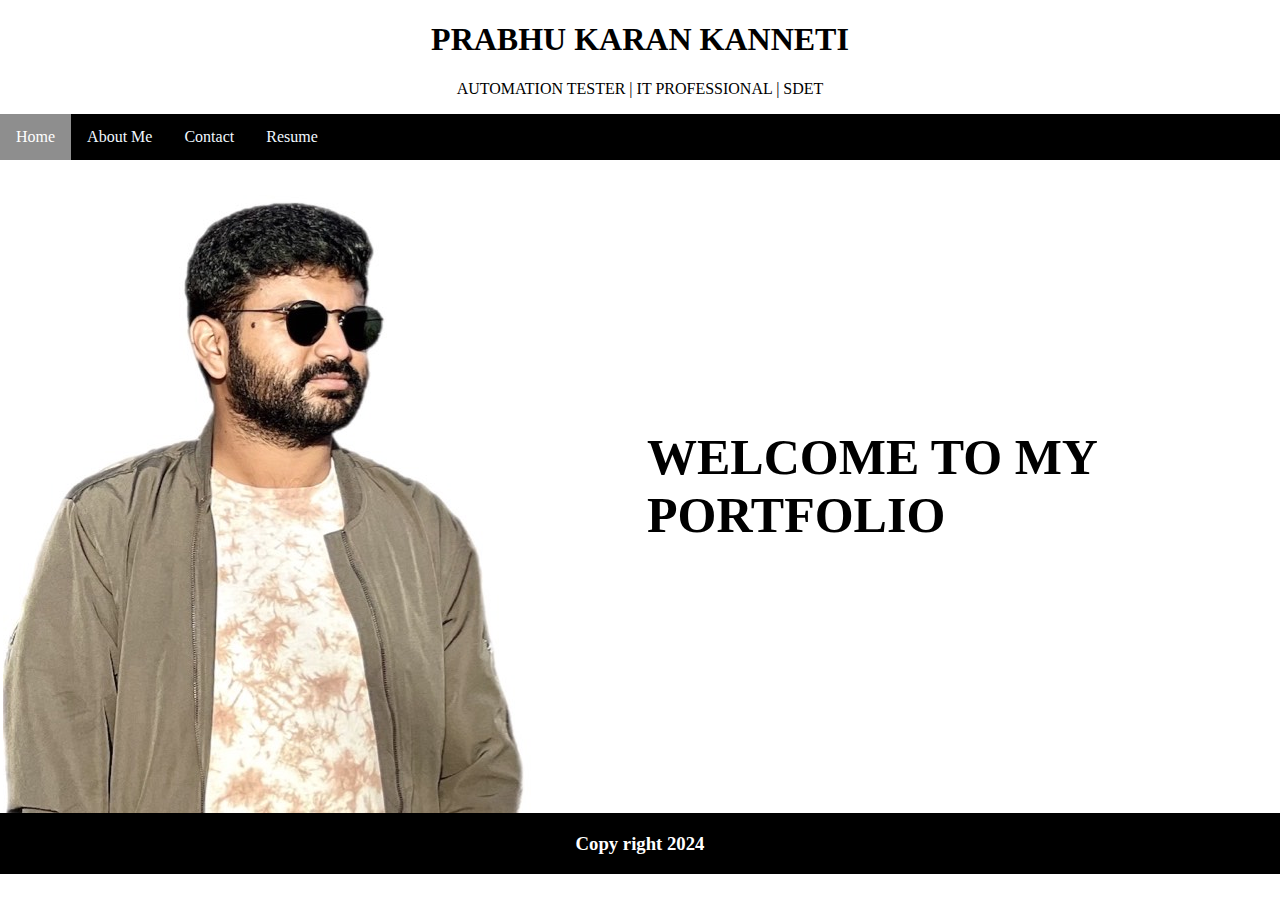
<file: index.html>
<!DOCTYPE html>
<!-- saved from url=(0059)file:///C:/Users/prabh/OneDrive/Desktop/portfolio.html#home -->
<html lang="en"><head><meta http-equiv="Content-Type" content="text/html; charset=windows-1252">
        <link rel="stylesheet" a="" href="style1.css">
        <title>Prabhu's Portfolio</title>
    </head>
<body><header>
    <h1><b> PRABHU KARAN KANNETI</b></h1>
    <p>AUTOMATION TESTER | IT PROFESSIONAL | SDET</p>
</header>
<div class="topnav">
    <a class="active" href="index.html">Home</a>
    <a href="aboutme.html">About Me</a>
    <a href="contact.html">Contact</a>
    <a href="file:///C:/Users/prabh/OneDrive/Desktop/portfolio.html#Resume"> Resume</a>
   <!--- <a href="file:///C:/Users/prabh/OneDrive/Desktop/portfolio.html#Testi">Testimonials</a> --->
</div>

<div class="container">
    <img src="IMG_8528.jpg" alt="Image to align">
    <h1>
        WELCOME TO MY PORTFOLIO
    </h1>
    
    </div>
    

<footer>
    <h3>Copy right 2024</h3>
</footer>


</body></html>
</file>
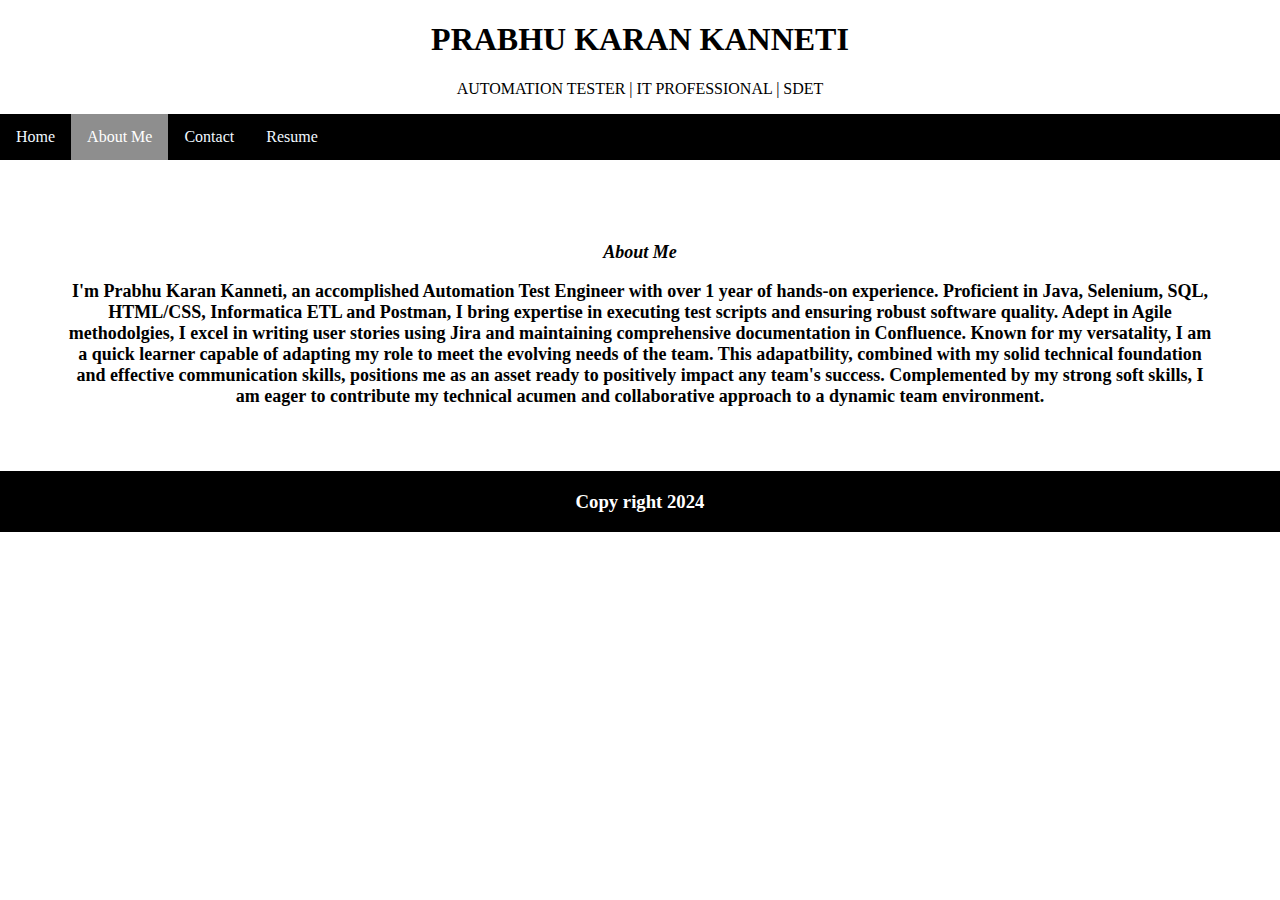
<file: aboutme.html>
<!DOCTYPE html>
<!-- saved from url=(0059)file:///C:/Users/prabh/OneDrive/Desktop/portfolio.html#home -->
<html lang="en"><head><meta http-equiv="Content-Type" content="text/html; charset=windows-1252">
        <link rel="stylesheet" a="" href="style1.css">
        <title>Aboout Me</title>
    </head>
    <header>
        <h1><b> PRABHU KARAN KANNETI</b></h1>
        <p>AUTOMATION TESTER | IT PROFESSIONAL | SDET</p>
    </header>
    <div class="topnav">
        <a href="index.html">Home</a>
        <a class="active" href="aboutme.html">About Me</a>
        <a href="contact.html">Contact</a>
        <a href="file:///C:/Users/prabh/OneDrive/Desktop/portfolio.html#Resume"> Resume</a>
       <!--- <a href="file:///C:/Users/prabh/OneDrive/Desktop/portfolio.html#Testi">Testimonials</a> --->
    </div>

<div class = "aboutme"> <p> <i>About Me </i> </p> I'm Prabhu Karan Kanneti, an accomplished Automation Test Engineer with over 1 year of hands-on experience. Proficient in Java, Selenium, SQL, HTML/CSS, Informatica ETL and Postman,
    I bring expertise in executing test scripts and ensuring robust software quality. Adept in Agile methodolgies, I excel in writing user stories using Jira and maintaining comprehensive documentation in Confluence.
Known for my versatality, I am a quick learner capable of adapting my role to meet the evolving needs of the team. This adapatbility, combined with my solid technical foundation and effective communication skills, positions
me as an asset ready to positively impact any team's success. Complemented by my strong soft skills, I am eager to contribute my technical acumen and collaborative approach to a dynamic team environment.
</div>
<footer>
    <h3>Copy right 2024</h3>
</footer>
</html>
</file>
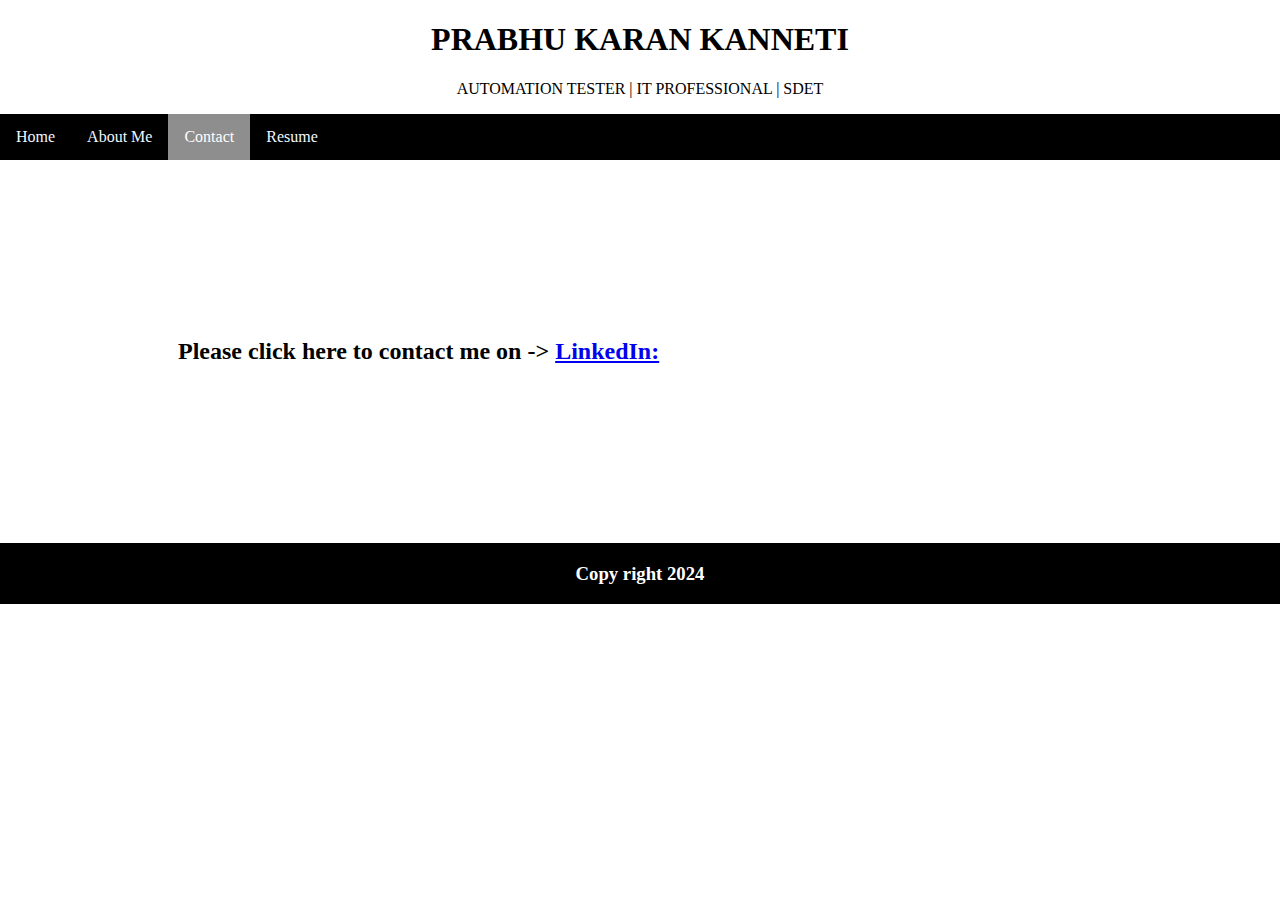
<file: contact.html>
<!DOCTYPE html>
<!-- saved from url=(0059)file:///C:/Users/prabh/OneDrive/Desktop/portfolio.html#home -->
<html lang="en"><head><meta http-equiv="Content-Type" content="text/html; charset=windows-1252">
        <link rel="stylesheet" a="" href="style1.css">
        <title>Contact Me</title>
    </head>
  
        <header>
            <h1><b> PRABHU KARAN KANNETI</b></h1>
            <p>AUTOMATION TESTER | IT PROFESSIONAL | SDET</p>
        </header>
        <div class="topnav">
            <a href="index.html">Home</a>
            <a href="aboutme.html">About Me</a>
            <a class="active" href="contact.html">Contact</a>
            <a href="file:///C:/Users/prabh/OneDrive/Desktop/portfolio.html#Resume"> Resume</a>
           <!--- <a href="file:///C:/Users/prabh/OneDrive/Desktop/portfolio.html#Testi">Testimonials</a> --->
        </div>
        <div class="contact">
           Please click here to contact me on -> <a href="https://www.linkedin.com/in/prabhukarankanneti">LinkedIn: </a>
        </div>
   
    <footer>
        <h3>Copy right 2024</h3>
    </footer>
</html>
</file>
<file: style1.css>
header {
    font-style: normal;
    background-color: white;
    text-align: center;
    text-decoration: none;
    font-size: medium;
}

.topnav {
    overflow: hidden;
    background-color: black;
}
.topnav a {
    float: left;
    color: aliceblue;
    padding: 14px 16px;
    text-decoration: solid;
    font-size: medium;
}

.topnav a:hover {
    background-color: #ddd;
    color: black;
}
.topnav a.active{
    background-color: rgba(221, 221, 221, 0.644);
    color: white;
}
body{
    margin: 0;
}
.container{
    width: auto;
    display: flex;
    align-items: center;
}
.container img{
   //border: 1px solid rgb(0, 0, 0);
    margin-left: 3px;
    margin-top: 3px;
    //margin-bottom: 10px;
    margin-right: 30px;
}
.container h1{
    color: rgb(0, 0, 0);
   padding-left: 5%;
    font-size: 50px;
    font-weight: bolder;
}
footer{
    text-decoration: none;
    font-size: medium;
    background-color: black;
    text-align: center;
    color: rgb(255, 255, 255);
    padding: 1px;
   

}
.aboutme {
    text-align: center;
font-size: large;
font-family: 'Times New Roman', Times, serif;
font-weight: bold;
padding: 5%;
margin: auto;
}
.contact{
    font-size: x-large;
    font-weight: bolder;
    font-family: 'Times New Roman', Times, serif;
    padding: 10%;
    margin: 50px;
}
</file>
